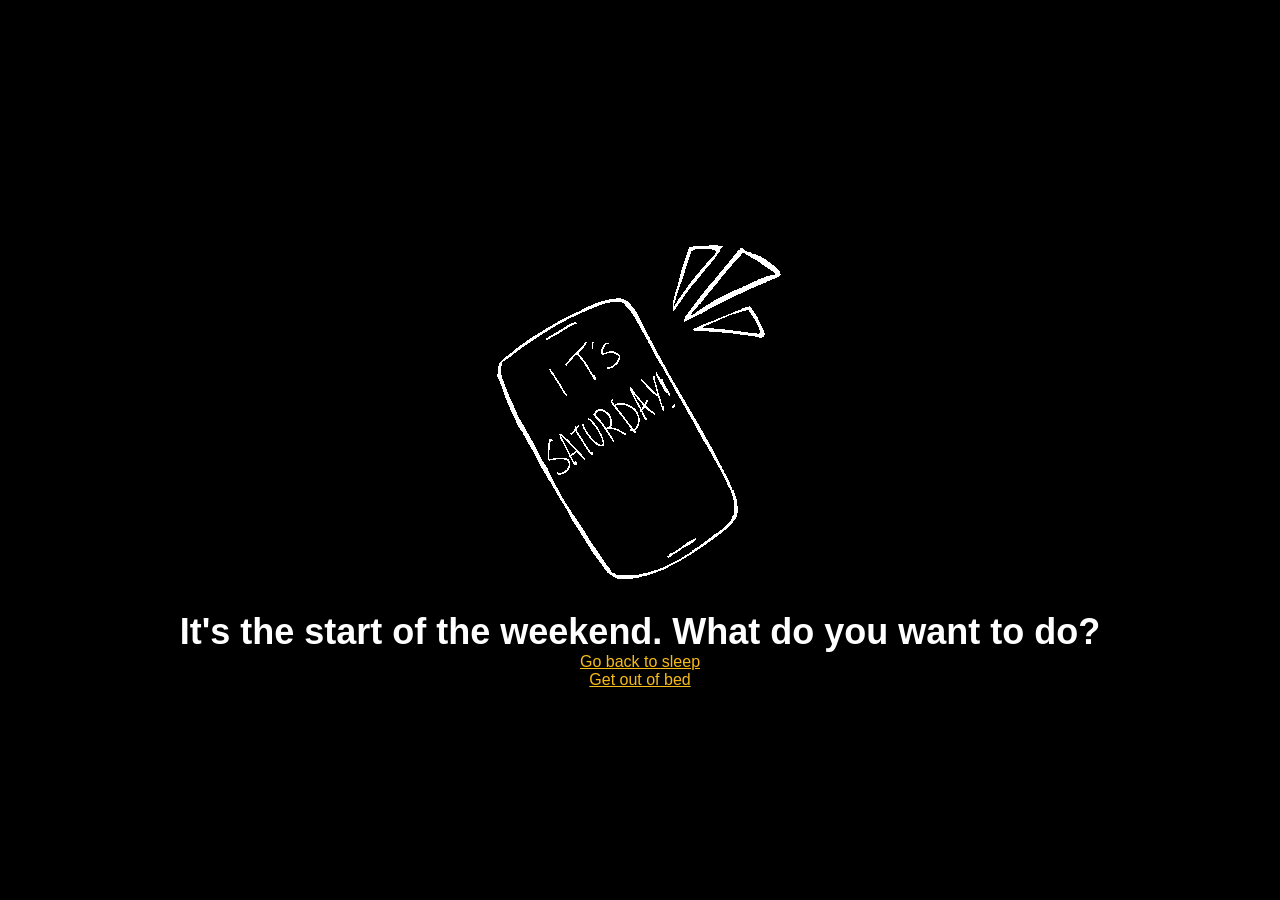
<file: index.html>
<!DOCTYPE html>
<html lang="en">
    
<head>
  <meta charset="utf-8">
  <title>weekend...</title>

<link rel="stylesheet"
        href="./assets/css/styles.css">
    </head>
<body>
  <main class="poster">
    <img src="assets/img/index.png" alt="Your phone screen. It says it's Saturday." width="400" height="400">
    <h1>
            It's the start of the weekend. What do you want to do?
        </h1>
        
    <a href="sleepmore.html">Go back to sleep</a>
    <a href="outbed.html">Get out of bed</a>
  </main>
</body>
</html>
</file>
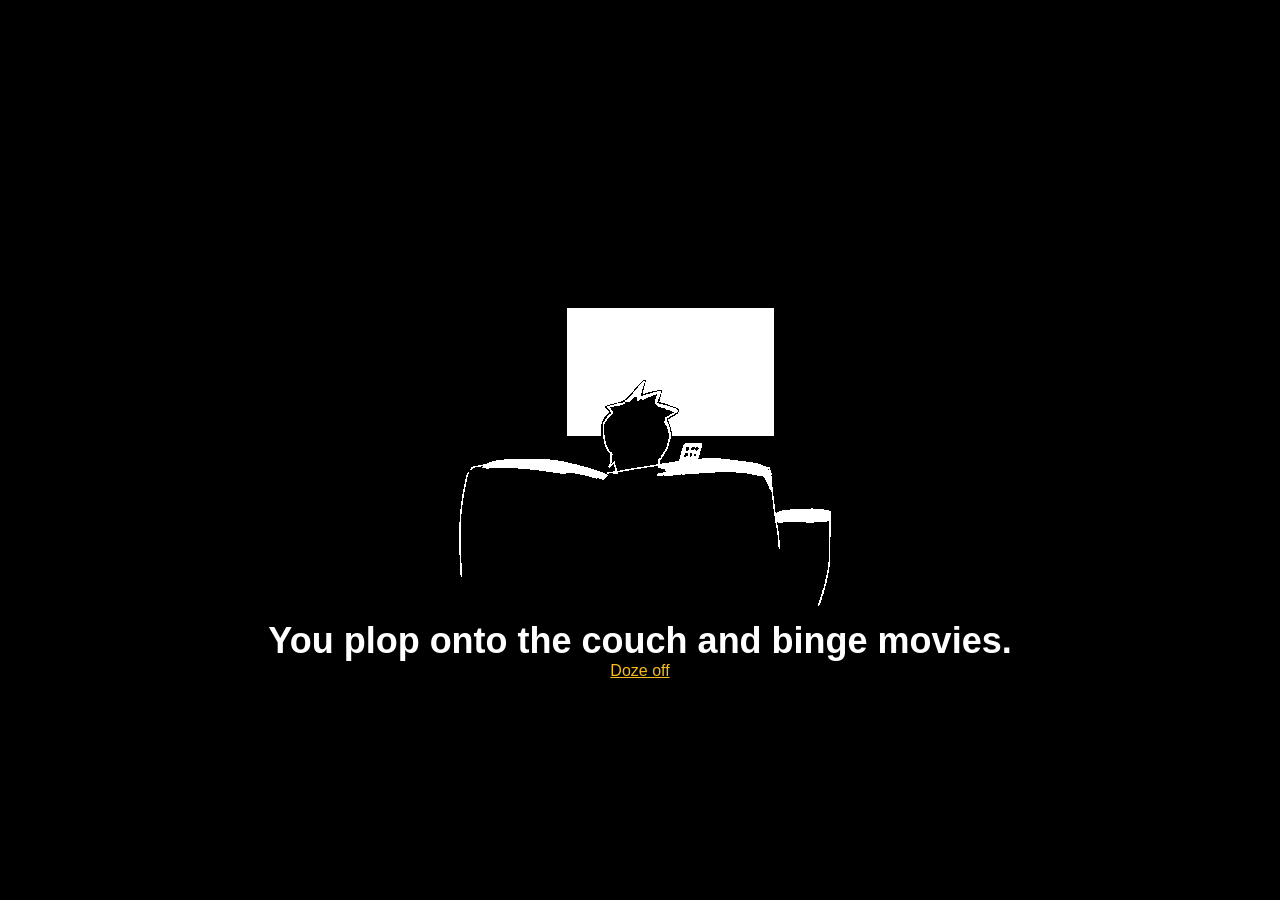
<file: couch.html>
<!DOCTYPE html>
<html lang="en">
    
<head>
  <meta charset="utf-8">
  <title>weekend...</title>

<link rel="stylesheet"
        href="./assets/css/styles.css">
    </head>
<body>
  <main class="poster">
    <img src="assets/img/couch.png" alt="You in front of the TV.">
    <h1>
            You plop onto the couch and binge movies.
        </h1>
    <a href="ending2.html">Doze off</a>
  </main>
</body>
</html>
</file>
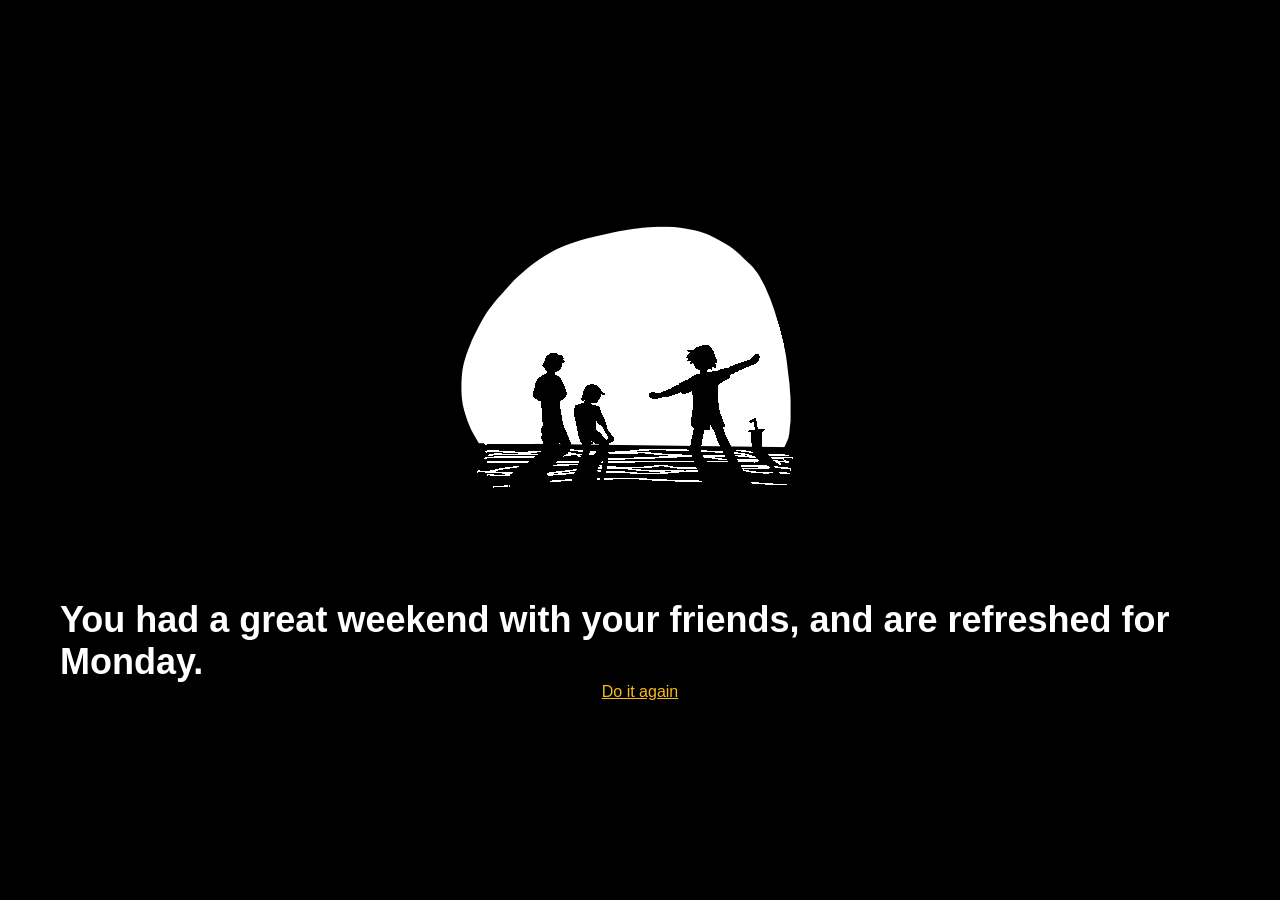
<file: ending1.html>
<!DOCTYPE html>
<html lang="en">
    
<head>
  <meta charset="utf-8">
  <title>weekend...</title>

<link rel="stylesheet"
        href="./assets/css/styles.css">
    </head>
<body>
  <main class="poster">
    <img src="assets/img/ending1.png" alt="Three people hanging out." width="400" height="400">
    <h1>
            You had a great weekend with your friends, and are refreshed for Monday.
        </h1>
    <a href="index.html">Do it again</a>
  </main>
</body>
</html>
</file>
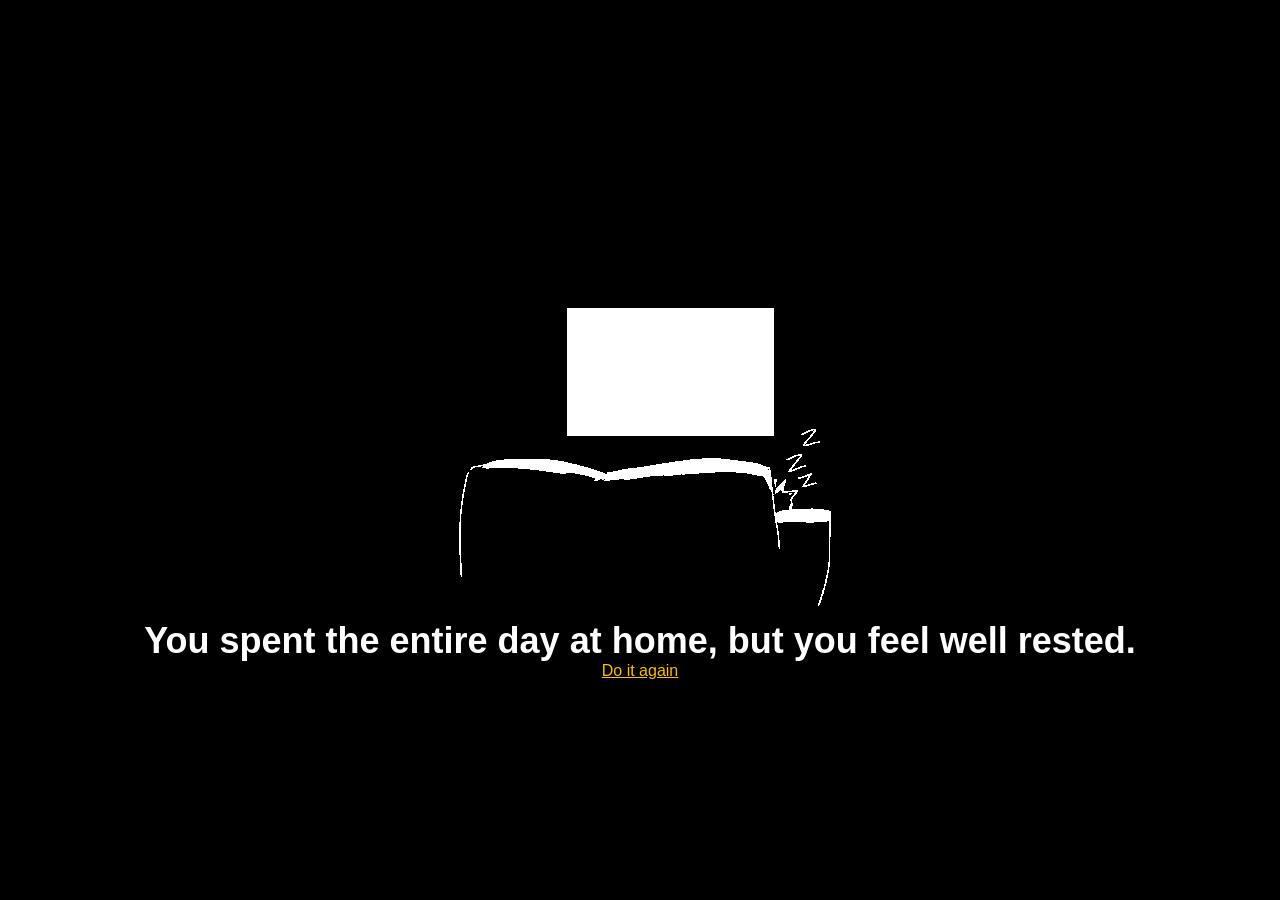
<file: ending2.html>
<!DOCTYPE html>
<html lang="en">
    
<head>
  <meta charset="utf-8">
  <title>weekend...</title>

<link rel="stylesheet"
        href="./assets/css/styles.css">
    </head>
<body>
  <main class="poster">
    <img src="assets/img/ending2.png" alt="You asleep in front of the TV." width="400" height="400">
    <h1>
            You spent the entire day at home, but you feel well rested.
        </h1>
        
    <a href="index.html">Do it again</a>
  </main>
</body>
</html>
</file>
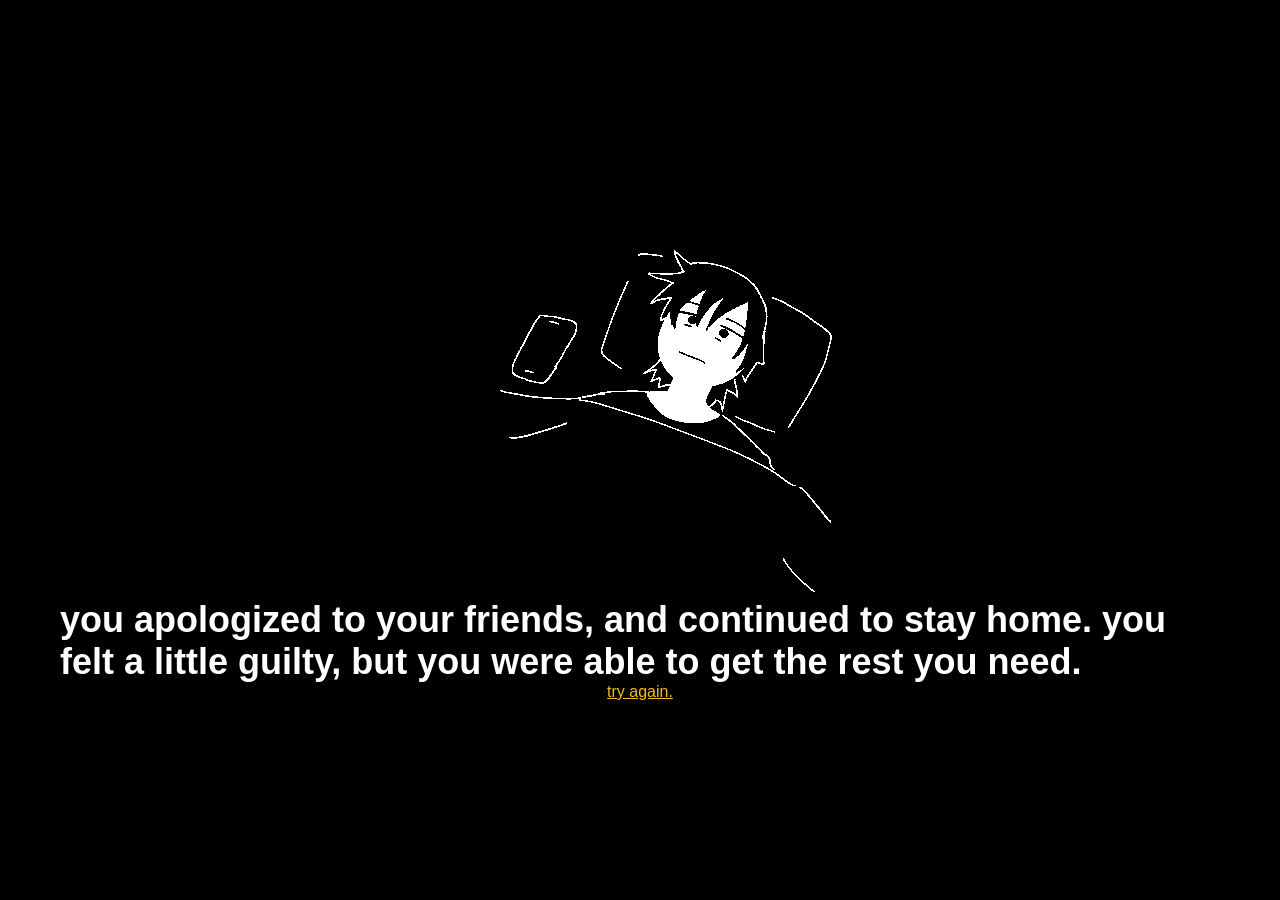
<file: ending3.html>
<!DOCTYPE html>
<html lang="en">
    
<head>
  <meta charset="utf-8">
  <title>weekend...</title>

<link rel="stylesheet"
        href="./assets/css/styles.css">
    </head>
<body>
  <main class="poster">
    <img src="assets/img/ending3.png" alt="You tuck back into bed with your phone next to you." width="400" height="400">
    <h1>
            you apologized to your friends, and continued to stay home. you felt a little guilty, but you were able to get the rest you need.
        </h1>
        
    <a href="index.html">try again.</a>
  </main>
</body>
</html>
</file>
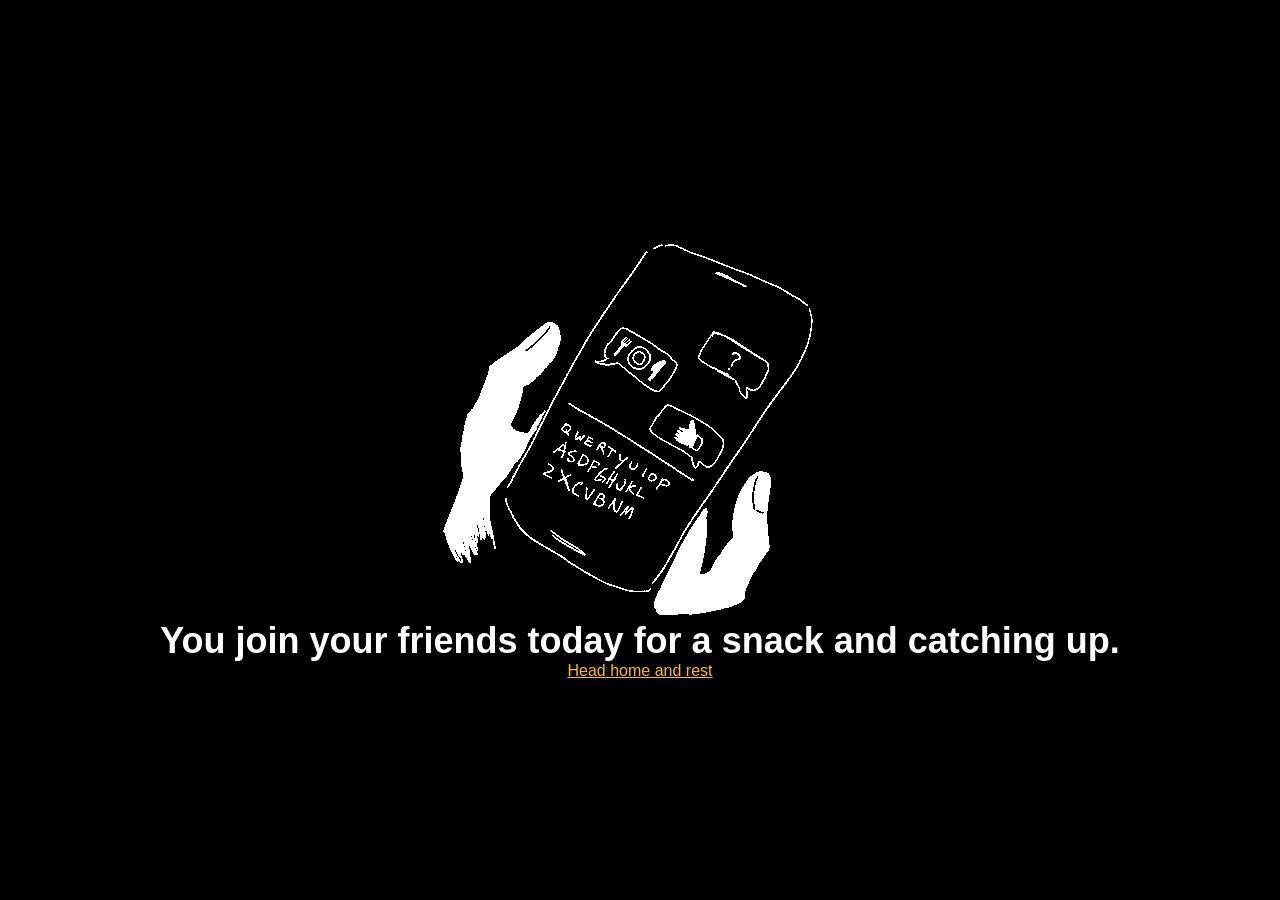
<file: joinfriend.html>
<!DOCTYPE html>
<html lang="en">
    
<head>
  <meta charset="utf-8">
  <title>weekend...</title>

<link rel="stylesheet"
        href="./assets/css/styles.css">
    </head>
<body>
  <main class="poster">
    <img src="assets/img/joinfriend.png" alt="You send a thumbs up." width="400" height="400">
    <h1>
            You join your friends today for a snack and catching up.
    </h1>
        
    <a href="ending1.html">Head home and rest</a>
  </main>
</body>
</html>
</file>
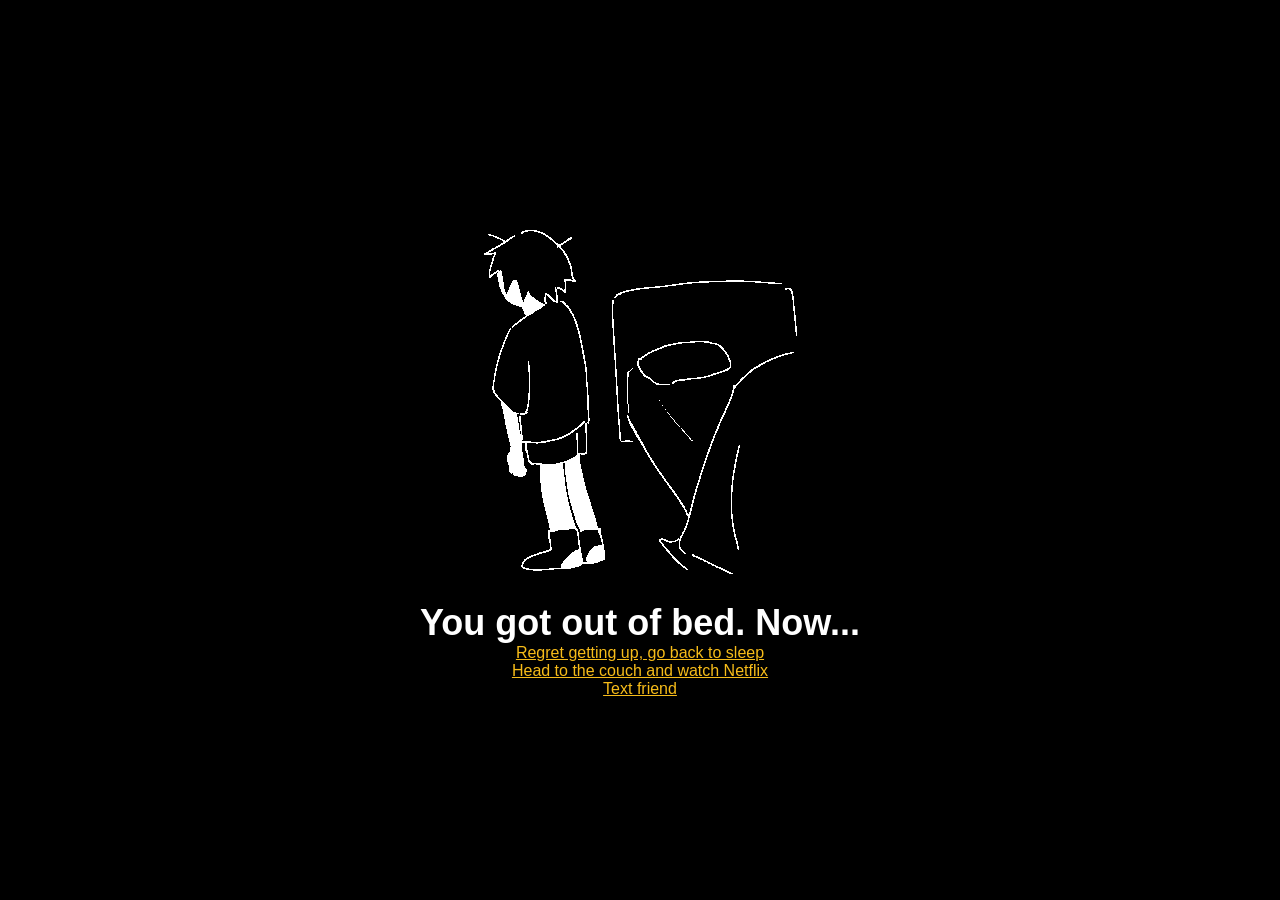
<file: outbed.html>
<!DOCTYPE html>
<html lang="en">
    
<head>
  <meta charset="utf-8">
  <title>weekend...</title>

<link rel="stylesheet"
        href="./assets/css/styles.css">
    </head>
<body>
  <main class="poster">
    <img src="assets/img/outbed.png" alt="You standing next to your bed." width="400" height="400">
    <h1>
            You got out of bed. Now...
        </h1>
        
    <a href="sleepmore.html">Regret getting up, go back to sleep</a>
    <a href="couch.html">Head to the couch and watch Netflix</a>
    <a href="textfriend.html">Text friend</a>
  </main>
</body>
</html>
</file>
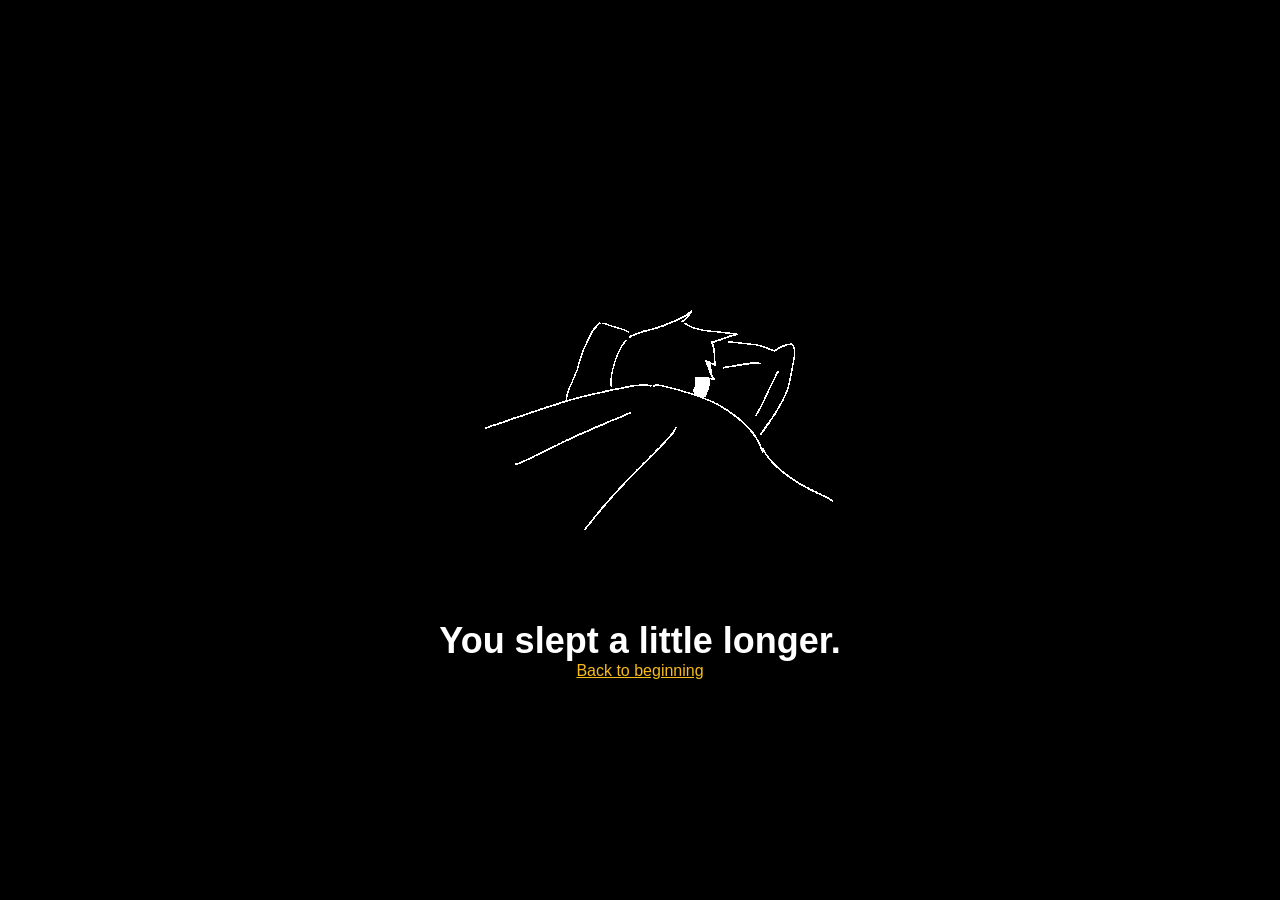
<file: sleepmore.html>
<!DOCTYPE html>
<html lang="en">
    
<head>
  <meta charset="utf-8">
  <title>weekend...</title>
    <link rel="stylesheet"
        href="./assets/css/styles.css">
    </head>
<body>
  <main class="poster">
    <img src="assets/img/sleepmore.png" alt="You pulled the blanket over your head." width="400" height="400">
  <h1>
            You slept a little longer.
        </h1>
    <a href="index.html">Back to beginning</a>
    </main>
</body>
</html>
</file>
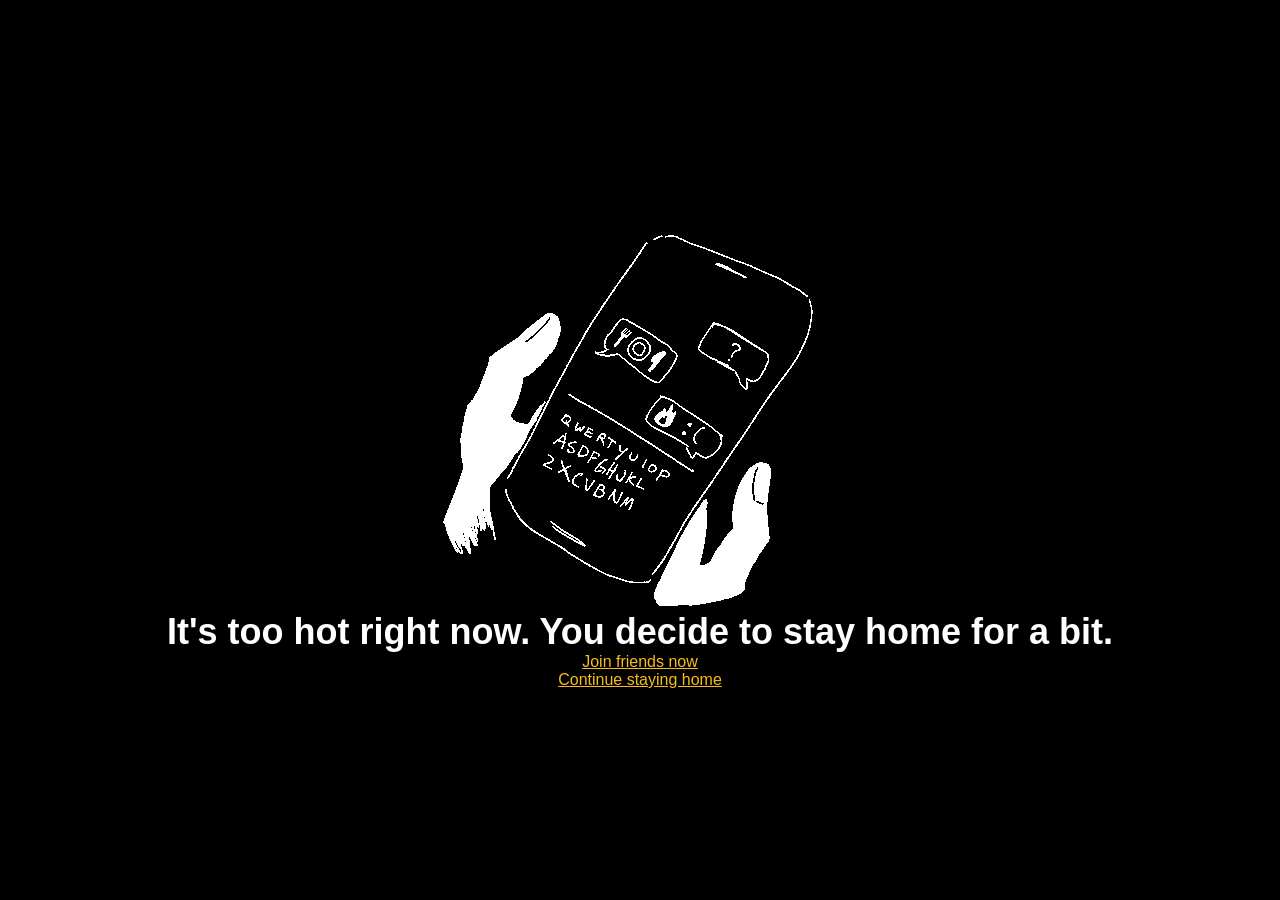
<file: stayhome.html>
<!DOCTYPE html>
<html lang="en">
    
<head>
  <meta charset="utf-8">
  <title>weekend...</title>

<link rel="stylesheet"
        href="./assets/css/styles.css">
    </head>
<body>
  <main class="poster">
    <img src="assets/img/stayhome.png" alt="Your phone screen with a groupchat with your friends. You said no, sadly." width="400" height="400">
    <h1>
            It's too hot right now. You decide to stay home for a bit.
        </h1>
        
    <a href="joinfriend.html">Join friends now</a>
    <a href="ending3.html">Continue staying home</a>
  </main>
</body>
</html>
</file>
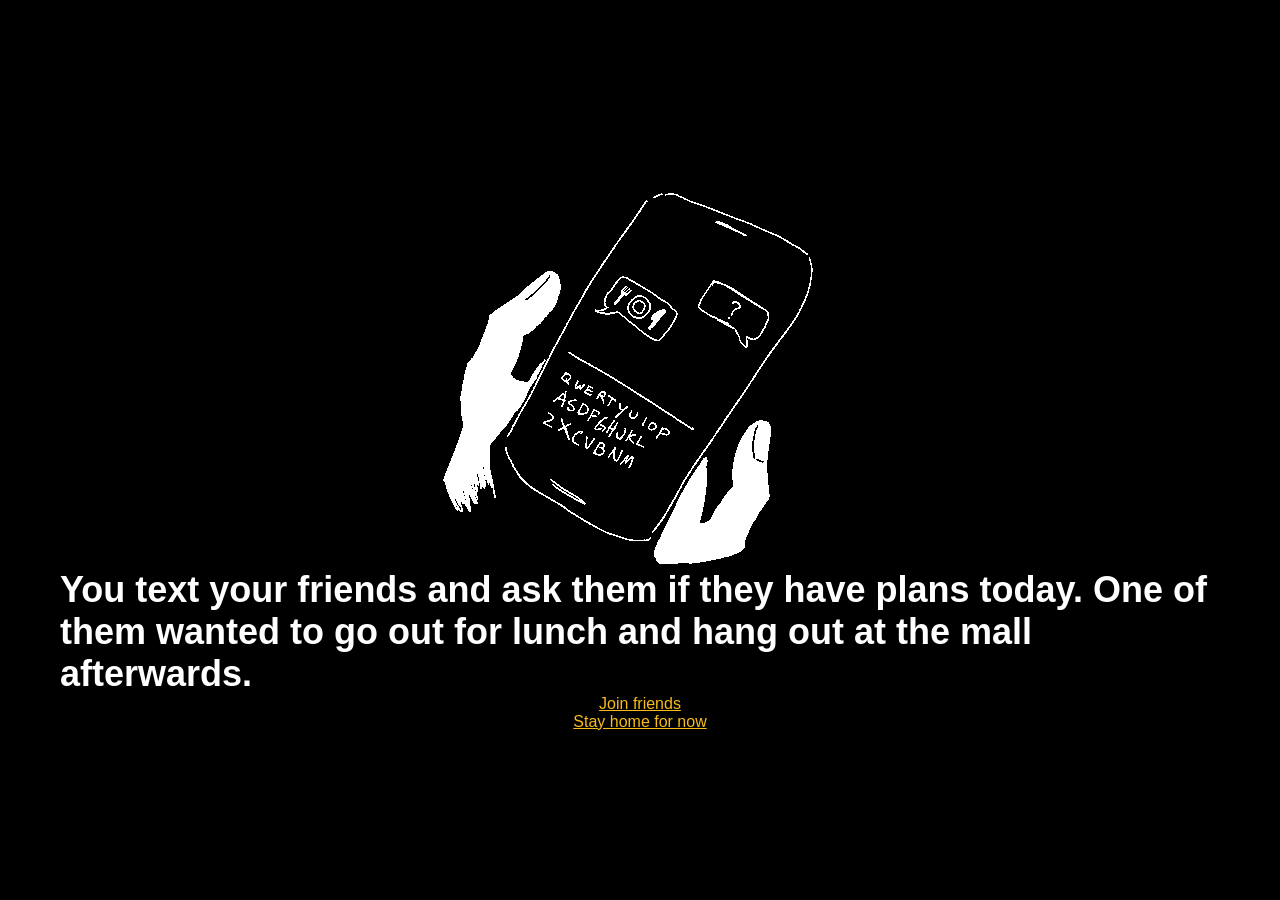
<file: textfriend.html>
<!DOCTYPE html>
<html lang="en">
    
<head>
  <meta charset="utf-8">
  <title>weekend...</title>

<link rel="stylesheet"
        href="./assets/css/styles.css">
    </head>
<body>
  <main class="poster">
    <img src="assets/img/textfriend.png" alt="Your phone screen with a groupchat with your friends." width="400" height="400">
    <h1>
            You text your friends and ask them if they have plans today. One of them wanted to go out for lunch and hang out at the mall afterwards.
        </h1>
        
    <a href="joinfriend.html">Join friends</a>
    <a href="stayhome.html">Stay home for now</a>
  </main>
</body>
</html>
</file>
<file: assets/css/styles.css>
* {
    box-sizing: border-box;
}

.poster {
    min-height: 100vh;

    display: flex;
    flex-direction: column;

    align-items: center;
    justify-content: center;

    padding: 60px;
}

body {
    margin: 0;
    min-height: 100vh;

    background: black;
    color: #eee5cf;

    font-family:
        Arial,  
        Trebuchet,
        sans-serif;
}

.label {
    margin-bottom: 24px;

    font-size: 12px;
    letter-spacing: 5px;

    color: rgba(238, 229, 207, 0.5);
}

.image {
    width: 400px;
    height: 400px;

    margin-bottom: 35px;

    background-size: cover;
    background-position: center;

}

h1 {
    margin: 0;

    font-size: 36px;

    color: White;
}

p {
    max-width: 460px;

    margin-top: 16px;
    margin-bottom: 0;

    text-align: center;
    line-height: 1.6;

    color:
        rgba(238, 229, 207, 0.68);
}

a:link {
    color: #f7bc19;

}

a:hover{
    color: #bf4b11;

}

a:visited{
    color: #7d0aad;
}
</file>
